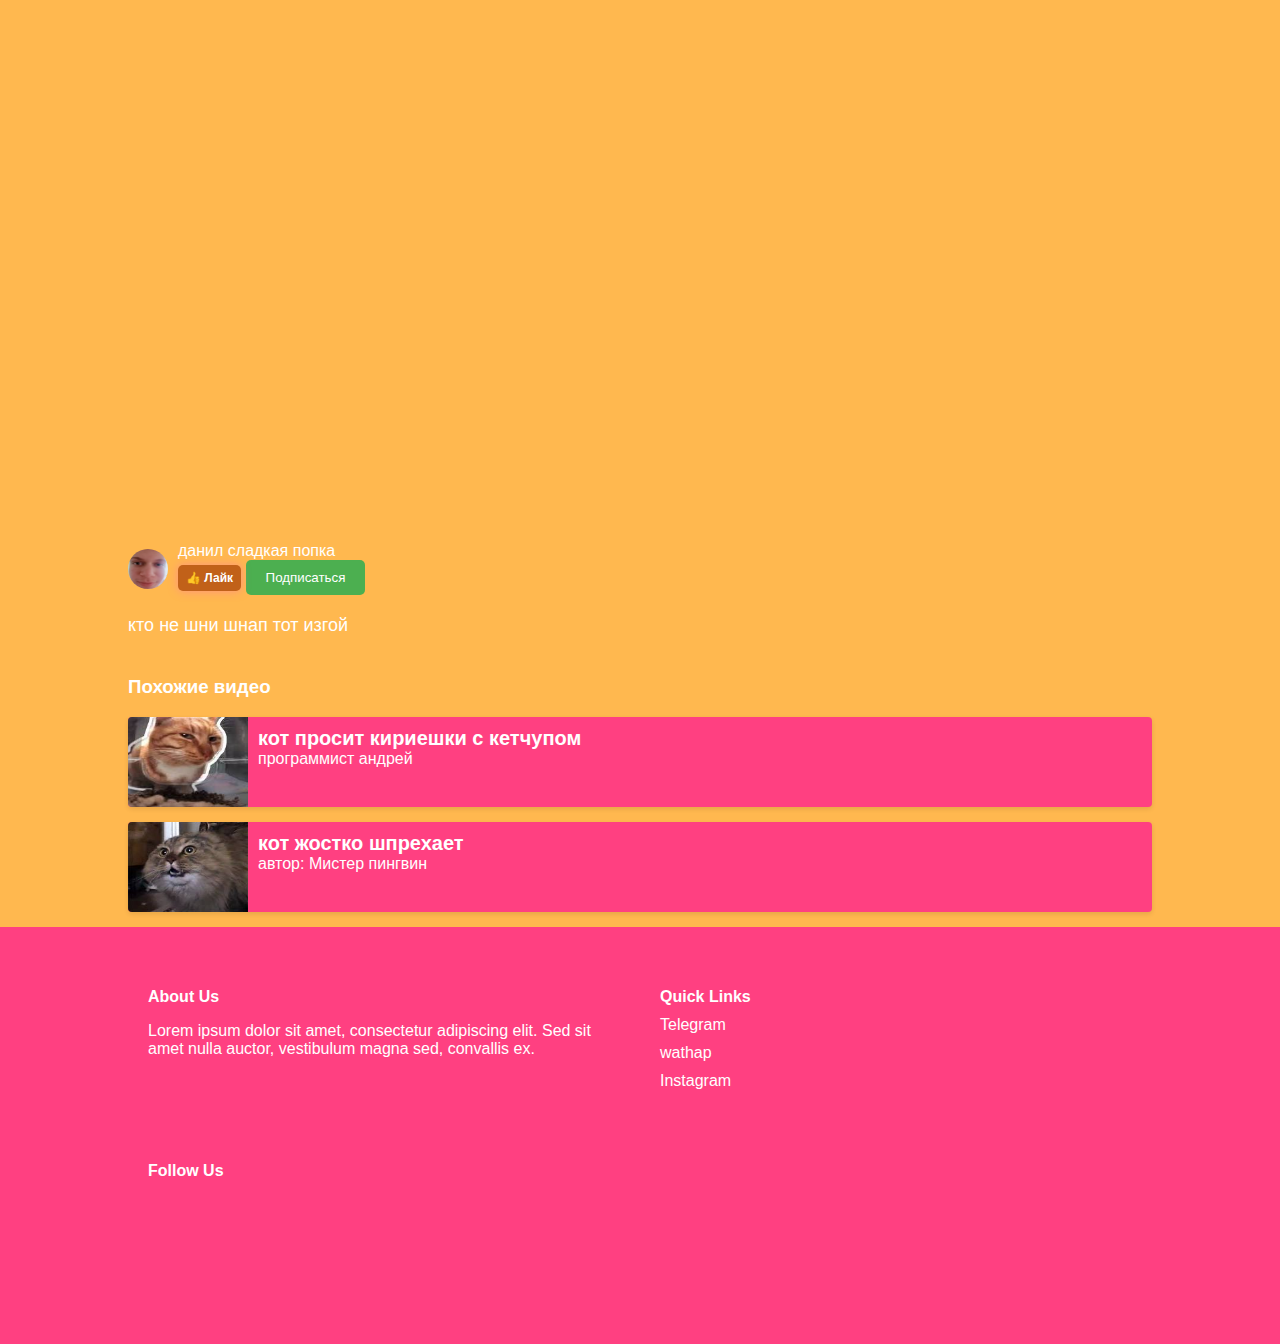
<file: burdozer.html>
<!DOCTYPE html>
<html lang="ru">
<head>
    <meta charset="UTF-8">
    <meta name="viewport" content="width=device-width, initial-scale=1.0">
    <link rel="icon" href="https://cdn-icons-png.flaticon.com/128/4881/4881790.png" type="image/x-icon">
    <link rel="stylesheet" href="styles.css">
    <title>Video Page</title>
    
</head>
<body>
    <div class="container">
        <div class="video-container">
            <iframe class="video" width="100%" height="100%" src="https://www.youtube.com/embed/ARHRxgNyLmw" title="бумажные коты флексят под шнип шнап шнапи:" frameborder="0" allow="accelerometer; autoplay; clipboard-write; encrypted-media; gyroscope; picture-in-picture; web-share" referrerpolicy="strict-origin-when-cross-origin" allowfullscreen></iframe>
        </div>
        <div class="video-info">
            <div class="video-title"></div>
            <div class="user-info">
                <img src="IMG20240924111704.jpg" title="Томас, я немного озабочен обвалом на фондовом рынке" frameborder="0" allow="accelerometer; autoplay; clipboard-write; encrypted-media; gyroscope; picture-in-picture; web-share" referrerpolicy="strict-origin-when-cross-origin" alt="Avatar" class="user-avatar">
                <div>
                    <div>данил сладкая попка</div>
                    <div>
                      <button class="like-button">👍 Лайк</button>
                      <button id="subscribe-button">Подписаться</button>
                    </div>
                </div>
            </div>
            <div class="video-description">кто не шни шнап тот изгой </div>
        </div>
        <div class="related-videos">
            <h3>Похожие видео</h3>
            <div onclick="window.location.href='sigma.html';" class="related-video">
                <img src="[data-uri]" alt="">
                <div class="related-video-info">
                    <div class="related-video-title">кот просит кириешки с кетчупом</div>
                    <div class="related-video-description">программист андрей</div>
                </div>
            </div>
            <div onclick="window.location.href='spreh.html';" class="related-video">
                <img src="[data-uri]" alt="">
                <div class="related-video-info">
                    <div class="related-video-title">кот жостко шпрехает</div>
                    <div class="related-video-description">автор: Мистер пингвин</div>
                </div>
            </div>
            <!-- Добавьте больше похожих видео по желанию -->
        </div>
    </div>
    <footer class="main-footer">
  <div class="container">
    <div class="row">
      <div class="col-md-4">
        <h4>About Us</h4>
        <p>Lorem ipsum dolor sit amet, consectetur adipiscing elit. Sed sit amet nulla auctor, vestibulum magna sed, convallis ex.</p>
      </div>
      <div class="col-md-4">
        <h4>Quick Links</h4>
        <ul>
          <li><a href="#">Telegram</a></li>
          <li><a href="#">wathap</a></li>
          <li><a href="#">Instagram</a></li>
        </ul>
      </div>
      <div class="col-md-4">
        <h4>Follow Us</h4>
        <ul>
          <li><a href="#" class="social-icon"><i class="fa fa-facebook"></i></a></li>
          <li><a href="#" class="social-icon"><i class="fa fa-twitter"></i></a></li>
          <li><a href="#" class="social-icon"><i class="fa fa-instagram"></i></a></li>
        </ul>
      </div>
    </div>
  </div>
</footer>
    <script src="script.js"></script>
</body>
</html>
</file>
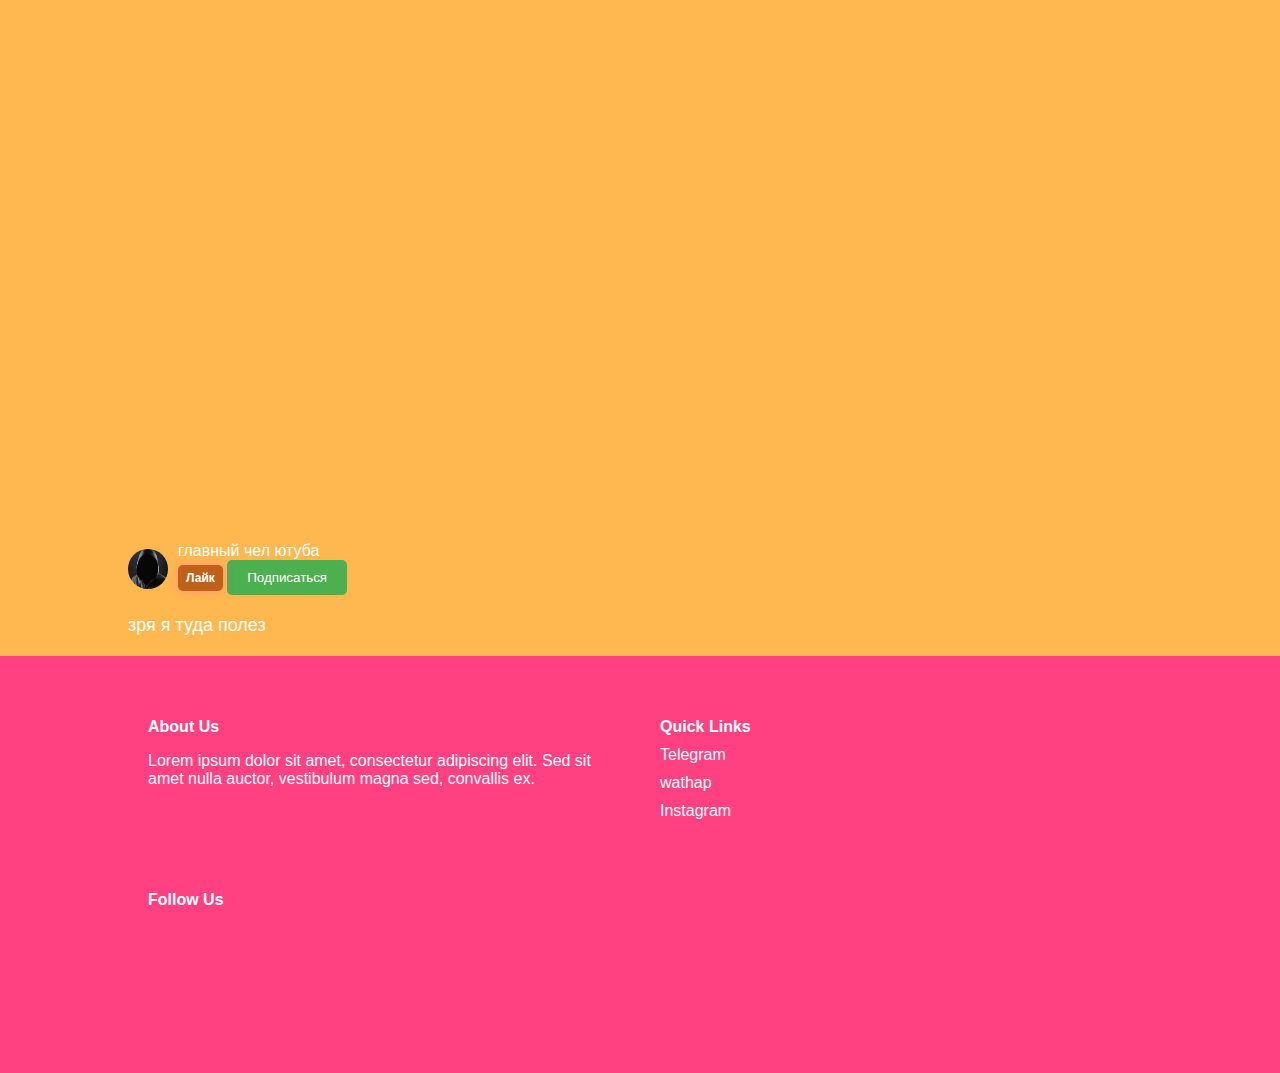
<file: eklizih.html>
<!DOCTYPE html>
<html lang="ru">
<head>
    <meta charset="UTF-8">
    <meta name="viewport" content="width=device-width, initial-scale=1.0">
    <link rel="icon" href="https://cdn-icons-png.flaticon.com/128/4881/4881790.png" type="image/x-icon">
    <link rel="stylesheet" href="styles.css">
    <title>Video Page</title>
    
</head>
<body>
    <div class="container">
        <div class="video-container">
            <iframe class="video" width="100%" height="100%" src="https://www.youtube.com/embed/KuVS2xuaef4" title="пипупипупапипапипу" frameborder="0" allow="accelerometer; autoplay; clipboard-write; encrypted-media; gyroscope; picture-in-picture; web-share" referrerpolicy="strict-origin-when-cross-origin" allowfullscreen></iframe>
        </div>
        <div class="video-info">
            <div class="video-title"></div>
            <div class="user-info">
                <img src="[data-uri]" title="Томас, я немного озабочен обвалом на фондовом рынке" frameborder="0" allow="accelerometer; autoplay; clipboard-write; encrypted-media; gyroscope; picture-in-picture; web-share" referrerpolicy="strict-origin-when-cross-origin" alt="Avatar" class="user-avatar">
                <div>
                    <div>главный чел ютуба</div>
                    <div>
                      <button class="like-button" data-video-id="video-2">Лайк</button>
                      <button id="subscribe-button">Подписаться</button>
                    </div>
                </div>
            </div>
            <div class="video-description">зря я туда полез </div>
        </div>
    </div>
    <footer class="main-footer">
  <div class="container">
    <div class="row">
      <div class="col-md-4">
        <h4>About Us</h4>
        <p>Lorem ipsum dolor sit amet, consectetur adipiscing elit. Sed sit amet nulla auctor, vestibulum magna sed, convallis ex.</p>
      </div>
      <div class="col-md-4">
        <h4>Quick Links</h4>
        <ul>
          <li><a href="#">Telegram</a></li>
          <li><a href="#">wathap</a></li>
          <li><a href="#">Instagram</a></li>
        </ul>
      </div>
      <div class="col-md-4">
        <h4>Follow Us</h4>
        <ul>
          <li><a href="#" class="social-icon"><i class="fa fa-facebook"></i></a></li>
          <li><a href="#" class="social-icon"><i class="fa fa-twitter"></i></a></li>
          <li><a href="#" class="social-icon"><i class="fa fa-instagram"></i></a></li>
        </ul>
      </div>
    </div>
  </div>
</footer>
    <script src="script.js"></script>
</body>
</html>
</file>
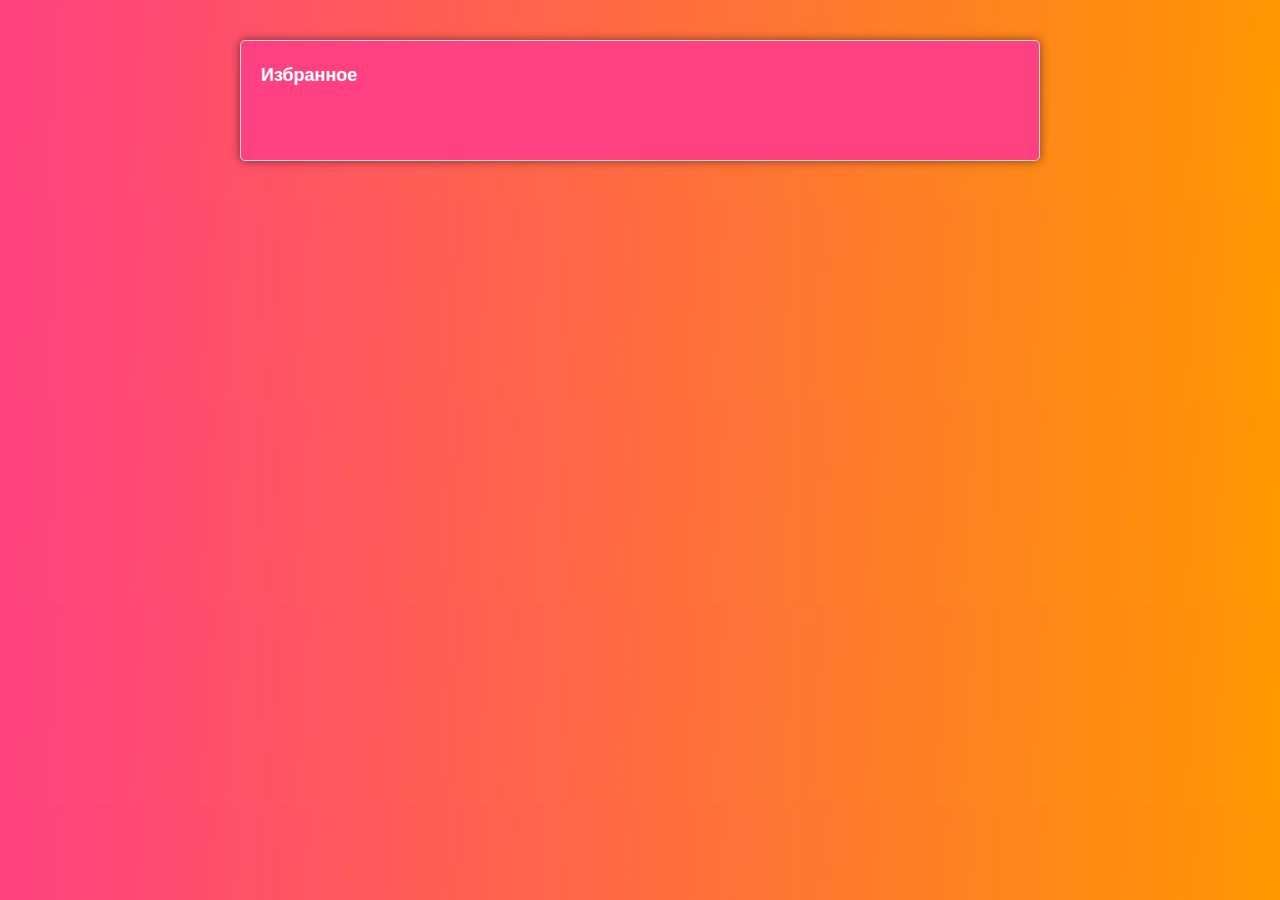
<file: izbran.html>
<!DOCTYPE html>
<html lang="en">
<head>
    <meta charset="UTF-8">
    <meta name="viewport" content="width=device-width, initial-scale=1.0">
    <title>Избранное</title>
    <link rel="stylesheet" href="izbran.css">
</head>
<body>
    <section class="favorited-videos">
        <h2>Избранное</h2>
        <ul id="favorites-list"></ul>
      </section>
      
      <script>
        // Load the favorites from local storage
        const favorites = JSON.parse(localStorage.getItem('favorites')) || [];
        const favoritesList = document.getElementById('favorites-list');
        favorites.forEach((favorite) => {
          const favoriteVideoHTML = `
            <li>
              <h3>${favorite.title}</h3>
              <p>Video ID: ${favorite.id}</p>
              <button class="delete-button" data-video-id="${favorite.id}">Удалить</button>
              <button class="watch-button" data-video-id="${favorite.id}">Смотреть</button>
            </li>
          `;
          favoritesList.innerHTML += favoriteVideoHTML;
        });





        function addVideoToFavorites(videoId, videoTitle) {
  // Get the favorites list element
  const favoritesList = document.getElementById('favorites-list');
  
  // Create a new favorite video object
  const favoriteVideo = {
    id: videoId,
    title: videoTitle,
  };
  
  // Add the favorite video to the favorites list
  const favoriteVideoHTML = `
    <li>
      <h3>${favoriteVideo.title}</h3>
      <p>Video ID: ${favoriteVideo.id}</p>
    </li>
  `;
  favoritesList.innerHTML += favoriteVideoHTML;
  
  // Save the favorite video to local storage
  const favorites = JSON.parse(localStorage.getItem('favorites')) || [];
  favorites.push(favoriteVideo);
  localStorage.setItem('favorites', JSON.stringify(favorites));
}



function deleteFavoriteVideo(videoId) {
  const favorites = JSON.parse(localStorage.getItem('favorites')) || [];
  const index = favorites.findIndex((favorite) => favorite.id === videoId);
  if (index !== -1) {
    favorites.splice(index, 1);
    localStorage.setItem('favorites', JSON.stringify(favorites));
    const favoritesList = document.getElementById('favorites-list');
    favoritesList.innerHTML = '';
    favorites.forEach((favorite) => {
      const favoriteVideoHTML = `
        <li>
          <h3>${favorite.title}</h3>
          <p>Video ID: ${favorite.id}</p>
          <button class="delete-button" data-video-id="${favorite.id}">Удалить</button>
          <button class="watch-button" data-video-id="${favorite.id}">Смотреть</button>
        </li>
      `;
      favoritesList.innerHTML += favoriteVideoHTML;
    });
  }
}


document.addEventListener('click', (event) => {
  if (event.target.classList.contains('delete-button')) {
    const videoId = event.target.dataset.videoId;
    deleteFavoriteVideo(videoId);
  }
});

// script.js
function watchVideo(videoId) {
  const videoUrl = `VIDEO_URL_${videoId}`; // Replace with actual video URL
  window.open(videoUrl, '_blank');
}

document.addEventListener('click', (event) => {
  if (event.target.classList.contains('watch-button')) {
    const videoId = event.target.dataset.videoId;
    watchVideo(videoId);
  }
});


function watchVideo(videoId) {
  const videoUrls = {
    '1_prevos': 'prevos.html',
    '2_komar':'komar.html',
    '3_burdozer': 'burdozer.html',
    '4_kot_mokr': 'kot_mokr.html',
    '5_glyh': 'glyh.html',
    '6_xoryp': 'xoryp.html',
    '7_mama':'mama.html',
    '8_spreh':'spreh.html',
    '9_sigma':'sigma.html',
    '10_ma':'ma.html',
    '11_bay':'bay.html',
    // Add more video URLs here
  };
  const videoUrl = videoUrls[videoId];
  window.open(videoUrl, '_blank');
}
      </script>
</body>
</html>
</file>
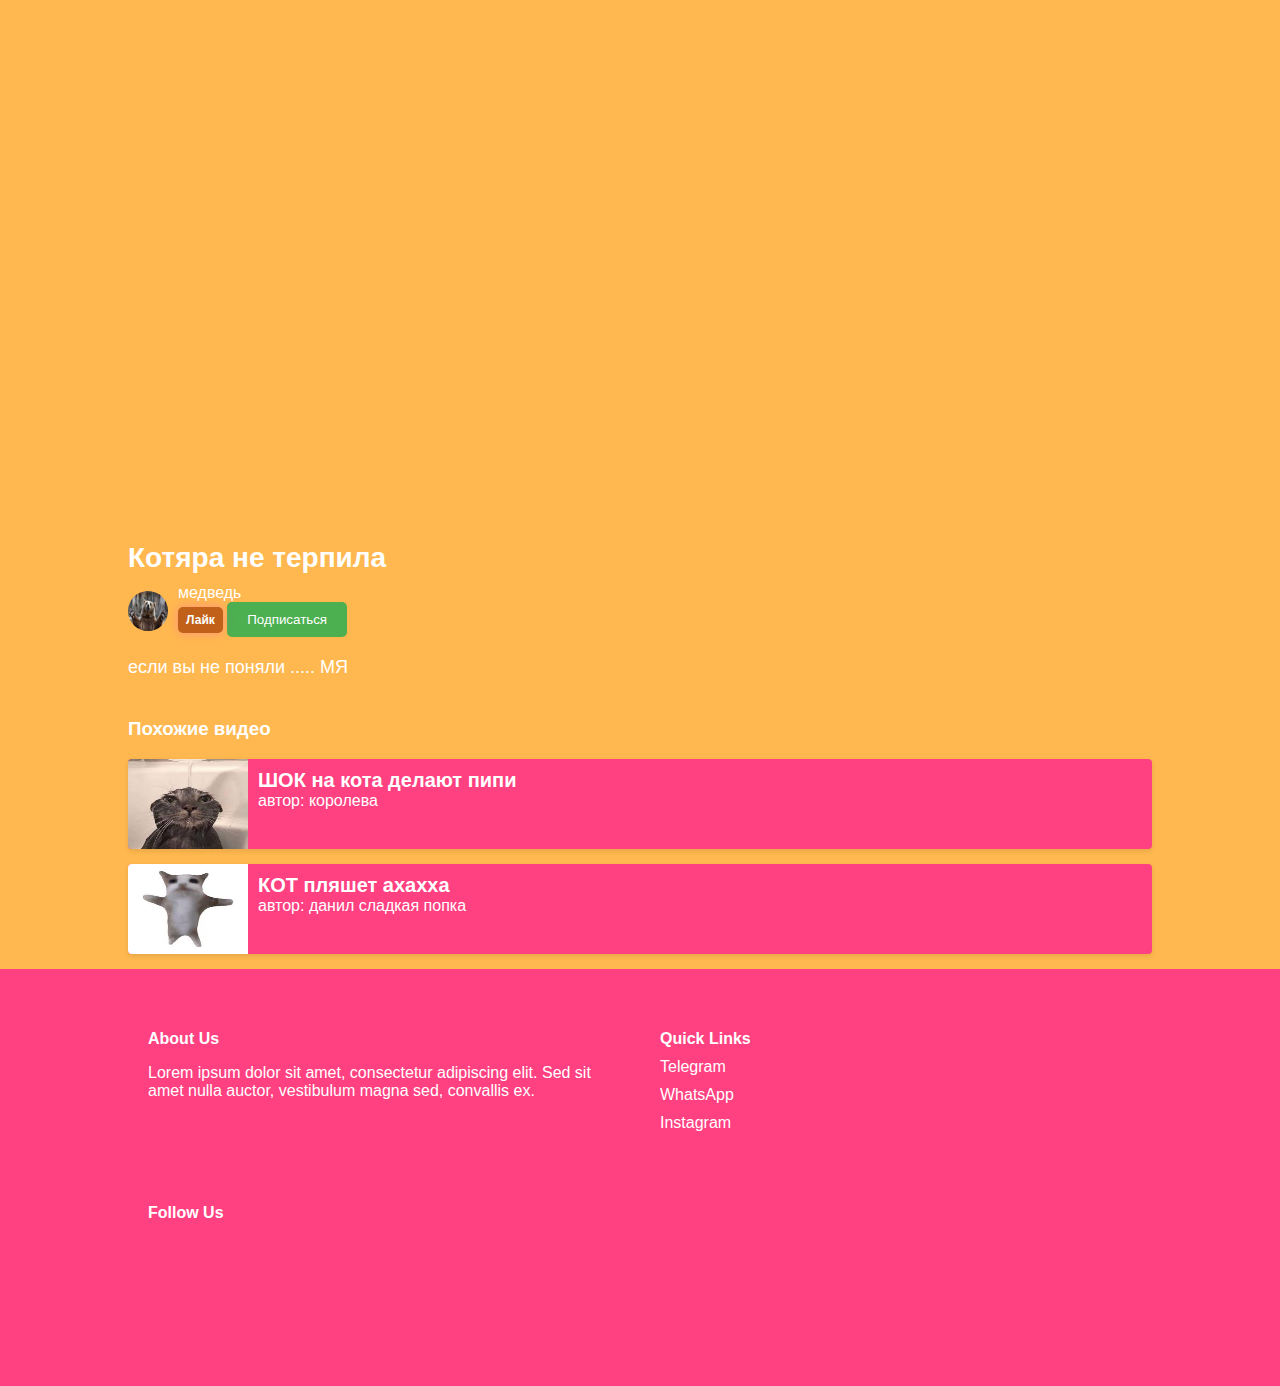
<file: ma.html>
<!DOCTYPE html>
<html lang="ru">
<head>
    <meta charset="UTF-8">
    <meta name="viewport" content="width=device-width, initial-scale=1.0">
    <link rel="icon" href="https://cdn-icons-png.flaticon.com/128/4881/4881790.png" type="image/x-icon">
    <link rel="stylesheet" href="styles.css">
    <title>Video Page</title>
</head>
<body>
    <div class="container">
        <div class="video-container">
            <iframe id="video1"  width="100%" height="100%" class="video"  src="https://www.youtube.com/embed/7bszqZTrmPQ" title="Кот мяукает в камеру" frameborder="0" allow="accelerometer; autoplay; clipboard-write; encrypted-media; gyroscope; picture-in-picture; web-share" referrerpolicy="strict-origin-when-cross-origin" allowfullscreen></iframe>
        </div>
        <div class="video-info">
            <div class="video-title">Котяра не терпила</div>
            <div class="user-info">
                <img src="[data-uri]" alt="Avatar" class="user-avatar">
                <div>
                    <div>медведь</div>
                    <div>
                        <button class="like-button" data-video-id="video-1">Лайк</button>
                        <button id="subscribe-button">Подписаться</button>
                    </div>
                </div>
            </div>
            <div class="video-description">если вы не поняли ..... МЯ</div>
        </div>
        <div class="related-videos">
            <h3>Похожие видео</h3>
            <div onclick="window.location.href='kot_mokr.html';" class="related-video">
                <img src="[data-uri]" alt="Похожие видео 1">
                <div class="related-video-info">
                    <div class="related-video-title">ШОК на кота делают пипи</div>
                    <div class="related-video-description">автор: королева</div>
                </div>
            </div>
            <div onclick="window.location.href='burdozer.html';" class="related-video">
                <img src="[data-uri]" alt="Похожие видео 2">
                <div class="related-video-info">
                    <div class="related-video-title">КОТ пляшет ахахха</div>
                    <div class="related-video-description">автор: данил сладкая попка</div>
                </div>
            </div>
        </div>
    </div>

    <footer class="main-footer">
        <div class="container">
            <div class="row">
                <div class="col-md-4">
                    <h4>About Us</h4>
                    <p>Lorem ipsum dolor sit amet, consectetur adipiscing elit. Sed sit amet nulla auctor, vestibulum magna sed, convallis ex.</p>
                </div>
                <div class="col-md-4">
                    <h4>Quick Links</h4>
                    <ul>
                        <li><a href="#">Telegram</a></li>
                        <li><a href="#">WhatsApp</a></li>
                        <li><a href="#">Instagram</a></li>
                    </ul>
                </div>
                <div class="col-md-4">
                    <h4>Follow Us</h4>
                    <ul>
                        <li><a href="#" class="social-icon"><i class="fa fa-facebook"></i></a></li>
                        <li><a href="#" class="social-icon"><i class="fa fa-twitter"></i></a></li>
                        <li><a href="#" class="social-icon"><i class="fa fa-instagram"></i></a></li>
                    </ul>
                </div>
            </div>
        </div>
    </footer>
    <script src="script.js"></script>
</body>
</html>
</file>
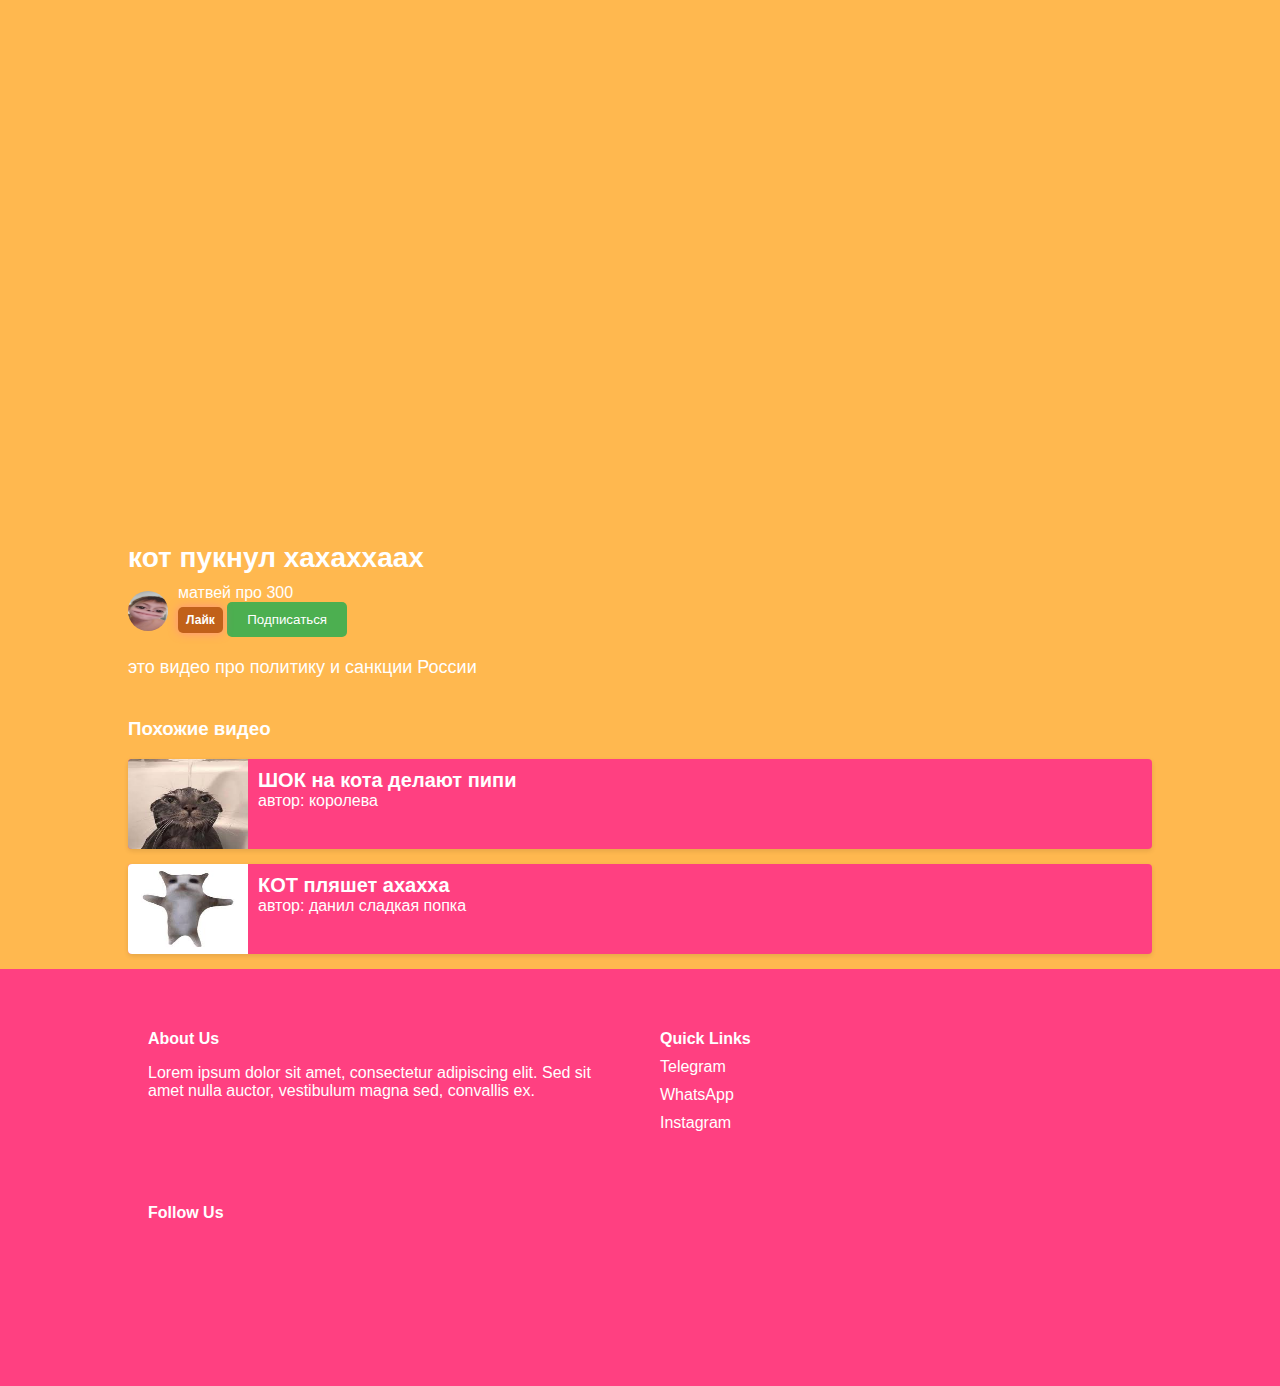
<file: prevos.html>
<!DOCTYPE html>
<html lang="ru">
<head>
    <meta charset="UTF-8">
    <meta name="viewport" content="width=device-width, initial-scale=1.0">
    <link rel="icon" href="https://cdn-icons-png.flaticon.com/128/4881/4881790.png" type="image/x-icon">
    <link rel="stylesheet" href="styles.css">
    <title>Video Page</title>
</head>
<body>
    <div class="container">
        <div class="video-container">
            <iframe id="video1"  width="100%" height="100%" class="video" src="https://www.youtube.com/embed/N3JuDL64RQ4" title="Томас, я немного озабочен обвалом на фондовом рынке" frameborder="0" allow="accelerometer; autoplay; clipboard-write; encrypted-media; gyroscope; picture-in-picture; web-share" referrerpolicy="strict-origin-when-cross-origin" allowfullscreen></iframe>
        </div>
        <div class="video-info">
            <div class="video-title">кот пукнул хахаххаах</div>
            <div class="user-info">
                <img src="1000016974.jpg" alt="Avatar" class="user-avatar">
                <div>
                    <div>матвей про 300</div>
                    <div>
                        <button class="like-button" data-video-id="video-1">Лайк</button>
                        <button id="subscribe-button">Подписаться</button>
                    </div>
                </div>
            </div>
            <div class="video-description">это видео про политику и санкции России</div>
        </div>
        <div class="related-videos">
            <h3>Похожие видео</h3>
            <div onclick="window.location.href='kot_mokr.html';" class="related-video">
                <img src="[data-uri]" alt="Похожие видео 1">
                <div class="related-video-info">
                    <div class="related-video-title">ШОК на кота делают пипи</div>
                    <div class="related-video-description">автор: королева</div>
                </div>
            </div>
            <div onclick="window.location.href='burdozer.html';" class="related-video">
                <img src="[data-uri]" alt="Похожие видео 2">
                <div class="related-video-info">
                    <div class="related-video-title">КОТ пляшет ахахха</div>
                    <div class="related-video-description">автор: данил сладкая попка</div>
                </div>
            </div>
        </div>
    </div>

    <footer class="main-footer">
        <div class="container">
            <div class="row">
                <div class="col-md-4">
                    <h4>About Us</h4>
                    <p>Lorem ipsum dolor sit amet, consectetur adipiscing elit. Sed sit amet nulla auctor, vestibulum magna sed, convallis ex.</p>
                </div>
                <div class="col-md-4">
                    <h4>Quick Links</h4>
                    <ul>
                        <li><a href="#">Telegram</a></li>
                        <li><a href="#">WhatsApp</a></li>
                        <li><a href="#">Instagram</a></li>
                    </ul>
                </div>
                <div class="col-md-4">
                    <h4>Follow Us</h4>
                    <ul>
                        <li><a href="#" class="social-icon"><i class="fa fa-facebook"></i></a></li>
                        <li><a href="#" class="social-icon"><i class="fa fa-twitter"></i></a></li>
                        <li><a href="#" class="social-icon"><i class="fa fa-instagram"></i></a></li>
                    </ul>
                </div>
            </div>
        </div>
    </footer>
    <script src="script.js"></script>
</body>
</html>
</file>
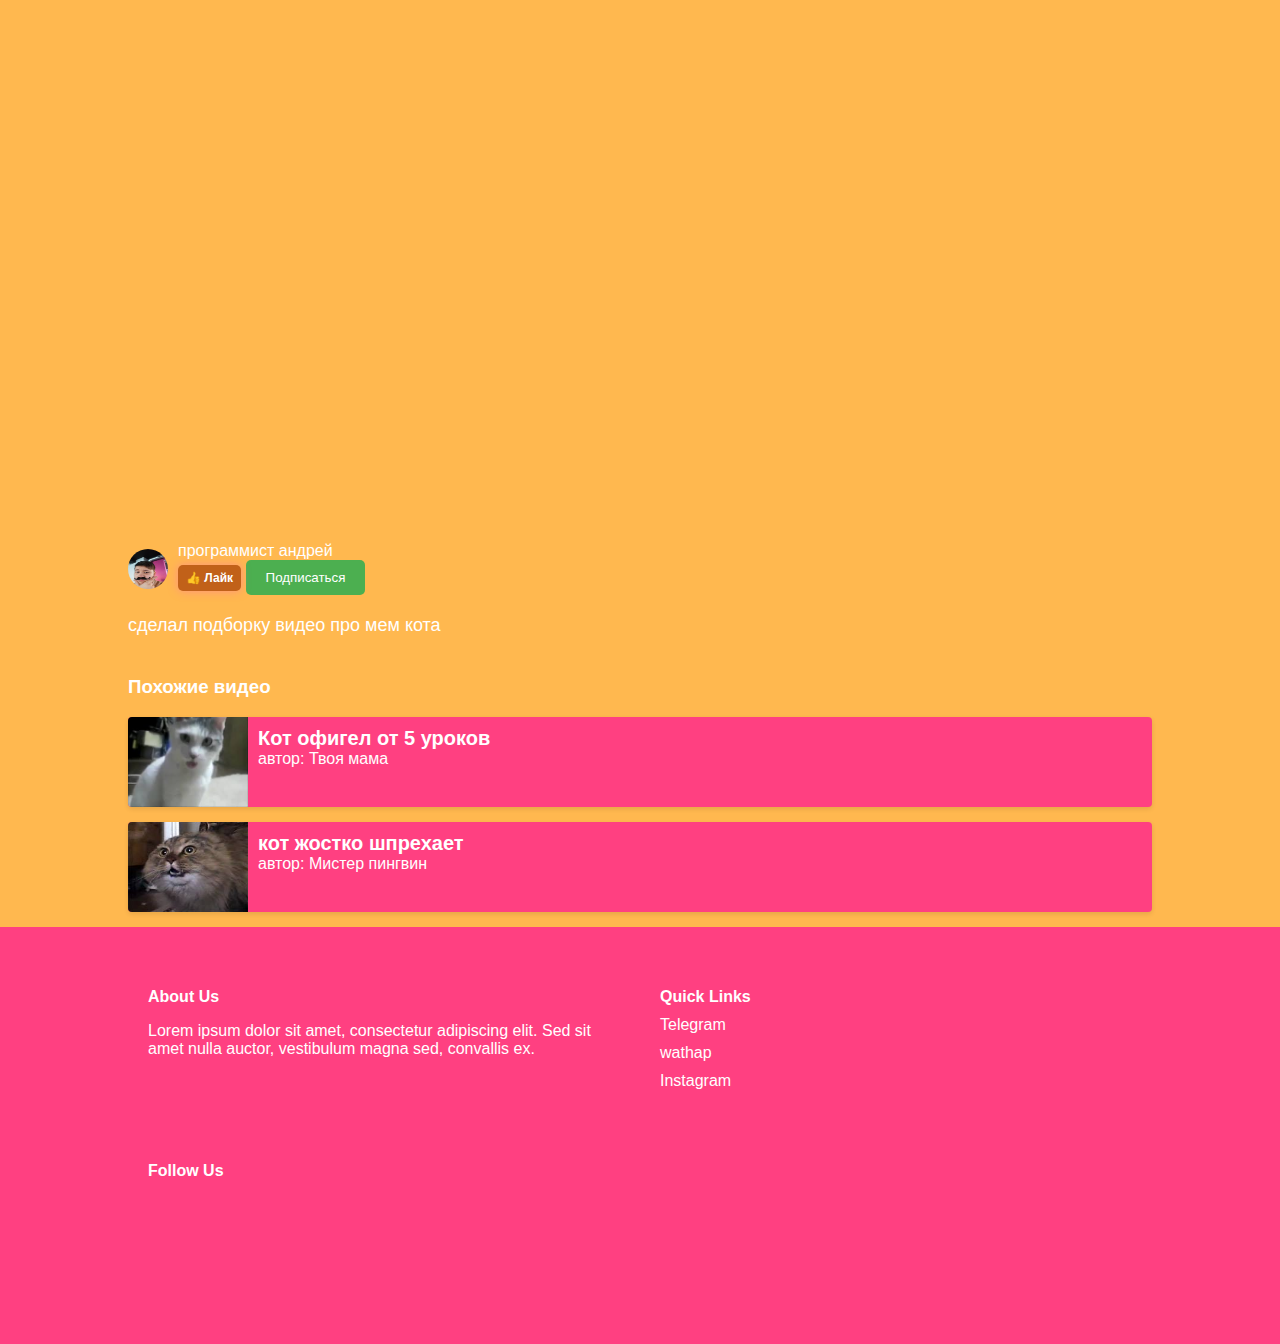
<file: sigma.html>
<!DOCTYPE html>
<html lang="ru">
<head>
    <meta charset="UTF-8">
    <meta name="viewport" content="width=device-width, initial-scale=1.0">
    <link rel="icon" href="https://cdn-icons-png.flaticon.com/128/4881/4881790.png" type="image/x-icon">
    <link rel="stylesheet" href="styles.css">
    <title>Video Page</title>
    
</head>
<body>
    <div class="container">
        <div class="video-container">
            <iframe class="video" width="100%" height="100%" src="https://www.youtube.com/embed/5-ADlWMcVRo" title="Подборка видео: Кот-привереда Мистер Фреш в прямом эфире Hello Street Cat" frameborder="0" allow="accelerometer; autoplay; clipboard-write; encrypted-media; gyroscope; picture-in-picture; web-share" referrerpolicy="strict-origin-when-cross-origin" allowfullscreen></iframe>
        </div>
        <div class="video-info">
            <div class="video-title"></div>
            <div class="user-info">
                <img src="1000024258.jpg" title="Томас, я немного озабочен обвалом на фондовом рынке" frameborder="0" allow="accelerometer; autoplay; clipboard-write; encrypted-media; gyroscope; picture-in-picture; web-share" referrerpolicy="strict-origin-when-cross-origin" alt="Avatar" class="user-avatar">
                <div>
                    <div>программист андрей</div>
                    <div>
                        <button class="like-button">👍 Лайк</button>
                        <button id="subscribe-button">Подписаться</button>
                    </div>
                </div>
            </div>
            <div class="video-description"> сделал подборку видео про мем кота </div>
        </div>
        <div class="related-videos">
            <h3>Похожие видео</h3>
            <div onclick="window.location.href='mama.html';" class="related-video">
                <img src="[data-uri]" alt="">
                <div class="related-video-info">
                    <div class="related-video-title">Кот офигел от 5 уроков</div>
                    <div class="related-video-description">автор: Твоя мама</div>
                </div>
            </div>
            <div onclick="window.location.href='spreh.html';" class="related-video">
                <img src="[data-uri]" alt="">
                <div class="related-video-info">
                    <div class="related-video-title">кот жостко шпрехает</div>
                    <div class="related-video-description">автор: Мистер пингвин</div>
                </div>
            </div>
            <!-- Добавьте больше похожих видео по желанию -->
        </div>
    </div>
    <footer class="main-footer">
  <div class="container">
    <div class="row">
      <div class="col-md-4">
        <h4>About Us</h4>
        <p>Lorem ipsum dolor sit amet, consectetur adipiscing elit. Sed sit amet nulla auctor, vestibulum magna sed, convallis ex.</p>
      </div>
      <div class="col-md-4">
        <h4>Quick Links</h4>
        <ul>
          <li><a href="#">Telegram</a></li>
          <li><a href="#">wathap</a></li>
          <li><a href="#">Instagram</a></li>
        </ul>
      </div>
      <div class="col-md-4">
        <h4>Follow Us</h4>
        <ul>
          <li><a href="#" class="social-icon"><i class="fa fa-facebook"></i></a></li>
          <li><a href="#" class="social-icon"><i class="fa fa-twitter"></i></a></li>
          <li><a href="#" class="social-icon"><i class="fa fa-instagram"></i></a></li>
        </ul>
      </div>
    </div>
  </div>
</footer>
    <script src="script.js"></script>
</body>
</html>
</file>
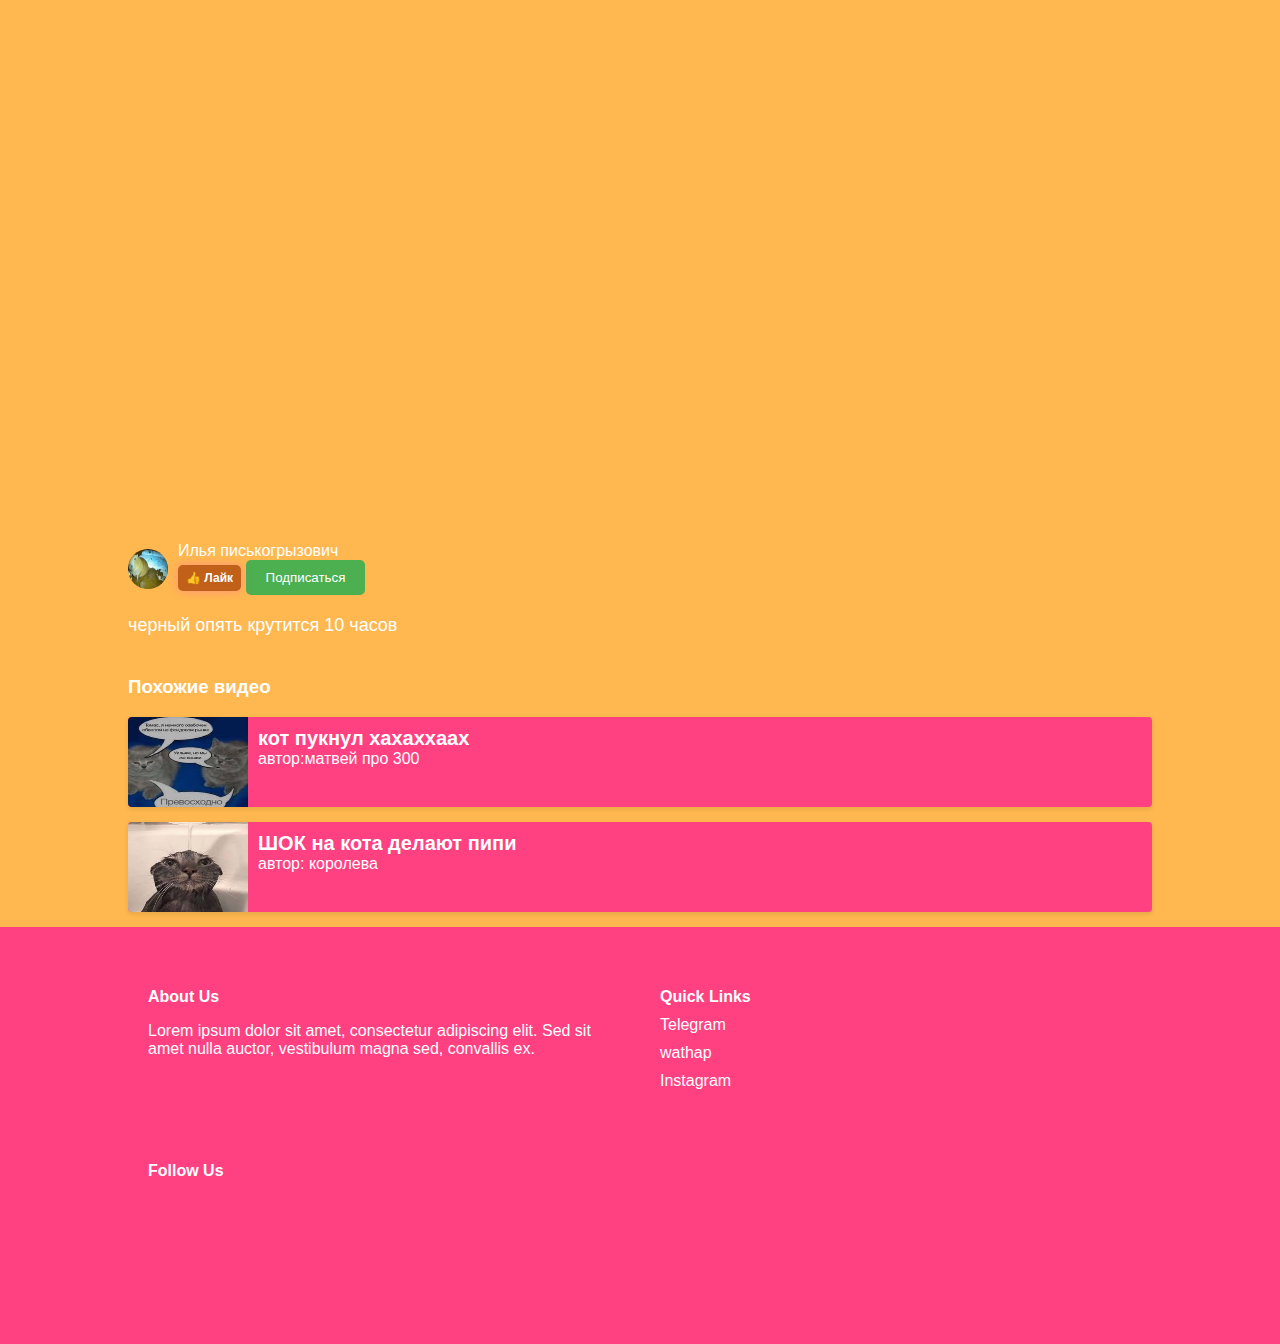
<file: xoryp.html>
<!DOCTYPE html>
<html lang="ru">
<head>
    <meta charset="UTF-8">
    <meta name="viewport" content="width=device-width, initial-scale=1.0">
    <link rel="icon" href="https://cdn-icons-png.flaticon.com/128/4881/4881790.png" type="image/x-icon">
    <link rel="stylesheet" href="styles.css">
    <title>Video Page</title>
    
</head>
<body>
    <div class="container">
        <div class="video-container">
            <iframe class="video" width="100%" height="100%" src="https://www.youtube.com/embed/aQ0b536eSB0" title="maxwell cat крутится 1 час (Премьера клипа 1939 г. до н.э)" frameborder="0" allow="accelerometer; autoplay; clipboard-write; encrypted-media; gyroscope; picture-in-picture; web-share" referrerpolicy="strict-origin-when-cross-origin" allowfullscreen></iframe>
        </div>
        <div class="video-info">
            <div class="video-title"></div>
            <div class="user-info">
                <img src="1000019329.jpg" referrerpolicy="strict-origin-when-cross-origin" alt="Avatar" class="user-avatar">
                <div>
                    <div>Илья писькогрызович</div>
                    <div>
                      <button class="like-button">👍 Лайк</button>
                      <button id="subscribe-button">Подписаться</button>
                      <div class="subscribe-message"></div>
                    </div>
                </div>
            </div>
            <div class="video-description">черный опять крутится 10 часов</div>
        </div>
        <div class="related-videos">
            <h3>Похожие видео</h3>
            <div onclick="window.location.href='prevos.html';" class="related-video">
                <img src="[data-uri]" alt="">
                <div class="related-video-info">
                    <div class="related-video-title">кот пукнул хахаххаах</div>
                    <div class="related-video-description">автор:матвей про 300</div>
                </div>
            </div>
            <div onclick="window.location.href='kot_mokr.html';" class="related-video">
                <img src="[data-uri]" alt="">
                <div class="related-video-info">
                    <div class="related-video-title">ШОК на кота делают пипи</div>
                    <div class="related-video-description">автор: королева </div>
                </div>
            </div>
            <!-- Добавьте больше похожих видео по желанию -->
        </div>
    </div>
    <footer class="main-footer">
  <div class="container">
    <div class="row">
      <div class="col-md-4">
        <h4>About Us</h4>
        <p>Lorem ipsum dolor sit amet, consectetur adipiscing elit. Sed sit amet nulla auctor, vestibulum magna sed, convallis ex.</p>
      </div>
      <div class="col-md-4">
        <h4>Quick Links</h4>
        <ul>
          <li><a href="#">Telegram</a></li>
          <li><a href="#">wathap</a></li>
          <li><a href="#">Instagram</a></li>
        </ul>
      </div>
      <div class="col-md-4">
        <h4>Follow Us</h4>
        <ul>
          <li><a href="#" class="social-icon"><i class="fa fa-facebook"></i></a></li>
          <li><a href="#" class="social-icon"><i class="fa fa-twitter"></i></a></li>
          <li><a href="#" class="social-icon"><i class="fa fa-instagram"></i></a></li>
        </ul>
      </div>
    </div>
  </div>
</footer>
    <script src="script.js"></script>
</body>
</html>
</file>
<file: styles.css>
body {
  font-family: Arial, sans-serif;
  margin: 0;
  padding: 0;
  background-color:#ffb84f;;
  color: #ffffff;
}

.container {
  width: 80%;
  max-width: 1200px;
  margin: 0 auto;
}

.video-container {
  margin: 10px 0;
  position: relative;
  overflow: hidden;
  padding-top: 50%; /* 16:9 ratio */
}

.video {
  position: absolute;
  top: 0;
  left: 0;
  width: 100%;
  height: 100%;
}

.video-info {
  margin: 20px 0;
}

.video-title {
  font-size: 28px;
  font-weight: bold;
}

.video-description {
  font-size: 18px;
  margin: 10px 0;
  margin-top: 2%;
}

.user-info {
  display: flex;
  align-items: center;
  margin: 10px 0;
}

.user-avatar {
  border-radius: 50%;
  width: 40px;
  height: 40px;
  margin-right: 10px;
}

.related-videos {
  margin-top: 40px;
}

.related-video {
  display: flex;
  margin-bottom: 15px;
  background: #ff4081;
  border-radius: 4px;
  overflow: hidden;
  box-shadow: 0 2px 5px rgba(0, 0, 0, 0.1);
  cursor: pointer;
}

.related-video img {
  width: 120px;
  height: 90px;
}

.related-video-info {
  padding: 10px;
}

.related-video-title {
  font-size: 20px;
  font-weight: bold;
}

.related-video-description {
  font-size: 16px;
}

.main-footer {
  background-color: #333;
  color: #fff;
  padding: 20px 0;
}

.main-footer .container {
  max-width: 1200px;
  margin: 0 auto;
 
}

.main-footer .row {
  display: flex;
  flex-wrap: wrap;
}

.main-footer .col-md-4 {
  flex: 1 0 20%; /* Замените на нужный вам размер */
  padding: 10px;
}

.main-footer{
    background: #ff4081;
}

@media (max-width: 768px) {
  .container {
    width: 90%;
  }

  .video-container {
    padding-top: 100%; /* 16:9 ratio */
  }

  .related-videos {
    margin-top: 10px;
  }

  .related-video-description {
  font-size: 12px;
  }  
  
}

@media (max-width: 320px) {
  .video-container {
    padding-top: 30%; /* 16:9 ratio */
  }

  .related-videos {
    margin-top: 5px;
  }
}

.main-footer .col-md-4 {
  flex-basis: 33.33%;
  padding: 20px;
}

.main-footer h4 {
  font-weight: bold;
  margin-bottom: 10px;
}

.main-footer ul {
  list-style: none;
  padding: 0;
  margin: 0;
}

.main-footer li {
  margin-bottom: 10px;
}

.main-footer a {
  color: #fff;
  text-decoration: none;
}

.main-footer .social-icon {
  font-size: 24px;
  margin-right: 10px;
}

#subscribe-button {
  background-color: #4CAF50;
  color: #fff;
  padding: 10px 20px;
  border: none;
  border-radius: 5px;
  cursor: pointer;
}

#subscribe-button:disabled {
  background-color: #ccc;
  cursor: not-allowed;
}

.like-button {
  background-color: #c16119;
  color: #fff;
  padding: 6px 8px;
  border: none;
  border-radius: 5px;
  cursor: pointer;
  font-size: 12px;
  font-weight: bold;
  box-shadow: 0 0 10px rgba(255, 105, 180, 0.5);
  transition: all 0.3s ease-in-out;
  position: relative;
}

.like-button:hover {
  background-color: #ffbc2e;
  box-shadow: 0 0 20px rgba(255, 153, 204, 0.7);
}

.like-button:active {
  transform: scale(0.9);
  box-shadow: 0 0 10px rgba(255, 105, 180, 0.3);
}

.like-button .fas:hover {
  color: #ff8601;
}

.like-button:after {
  content: "";
  position: absolute;
  top: 50%;
  left: 50%;
  transform: translate(-50%, -50%);
  width: 100%;
  height: 100%;
  border-radius: 5px;
  background-color: #ff6e01;
  opacity: 0;
  transition: all 0.3s ease-in-out;
}
</file>
<file: izbran.css>
* {
    box-sizing: border-box;
    margin: 0;
    padding: 0;
  }
  
  body {
    font-family: Arial, sans-serif;
    line-height: 1.6;
    color: #fff;
    background-color: #f9f9f9;
     background: linear-gradient(94deg, #ff4081, #ff9800);
  }
  
  header {
    background-color: #333;
    color: #fff;
    padding: 1em;
    text-align: center;
  }
  
  header h1 {
    font-size: 24px;
    margin-bottom: 10px;
  }
  
  main {
    display: flex;
    flex-direction: column;
    align-items: center;
    padding: 2em;
  }
  
  section {
    background-color: #fff;
    padding: 1em;
    border: 1px solid #ddd;
    border-radius: 10px;
    box-shadow: 0 0 10px rgb(0 1 0);
  }
  
  h2 {
    font-size: 18px;
    margin-bottom: 10px;
  }
  
  ul {
    list-style: none;
    padding: 0;
    margin: 0;
  }
  
  li {
    padding: 10px;
    border-bottom: 1px solid #ccc;
  }
  
  li:last-child {
    border-bottom: none;
  }
  
  button {
    background-color: #333;
    color: #fff;
    border: none;
    padding: 10px 20px;
    font-size: 16px;
    cursor: pointer;
  }
  
  button:hover {
    background-color: #444;
  }
  
  .delete-button {
    background-color: #f44336;
  }
  
  .watch-button {
    background-color: #4CAF50;
  }
  
  /* izbran.html specific styles */
  .favorited-videos {
    max-width: 800px;
    margin: 40px auto;
    background-color: #ff4081;
    padding: 20px;
    border: px solid #ddd;
    border-radius: 5px;
    box-shadow: 0 0 10px rgb(0 0 0 / 50%);
  }
  
  .favorited-videos ul {
    padding: 20px;
  }
  
  .favorited-videos li {
    display: flex;
    justify-content: space-between;
    align-items: center;
  }
  
  .favorited-videos li h3 {
    font-size: 18px;
    margin-bottom: 10px;
  }
  
  .favorited-videos li p {
    font-size: 14px;
    color: #fff;
  }
  
  .favorited-videos li button {
    margin-left: 20px;
  }
  
  .favorited-videos li .delete-button {
    background-color: #f44336;
    padding: 10px 20px;
    border: none;
    border-radius: 5px;
    cursor: pointer;
  }
  
  .favorited-videos li .watch-button {
    background-color: #ffba00;
    padding: 10px 20px;
    border: none;
    border-radius: 5px;
    cursor: pointer;
  }
  
  .favorited-videos li .delete-button:hover {
    background-color: #f55555;
  }
  
  .favorited-videos li .watch-button:hover {
    background-color: #3e8e41;
  }





  @media (max-width: 700px) {
    main {
      flex-direction: column;
    }
    section {
      flex-basis: 100%;
    }
    .favorited-videos {
      max-width: 100%;
      margin: 10px auto;
    }
    .favorited-videos ul {
      padding: 10px;
    }
    .favorited-videos li {
      display: block;
    }
    .favorited-videos li h3 {
      font-size: 14px;
    }
    .favorited-videos li p {
      font-size: 12px;
    }
    .favorited-videos li button {
      margin-left: 10px;
    }
  }
</file>
